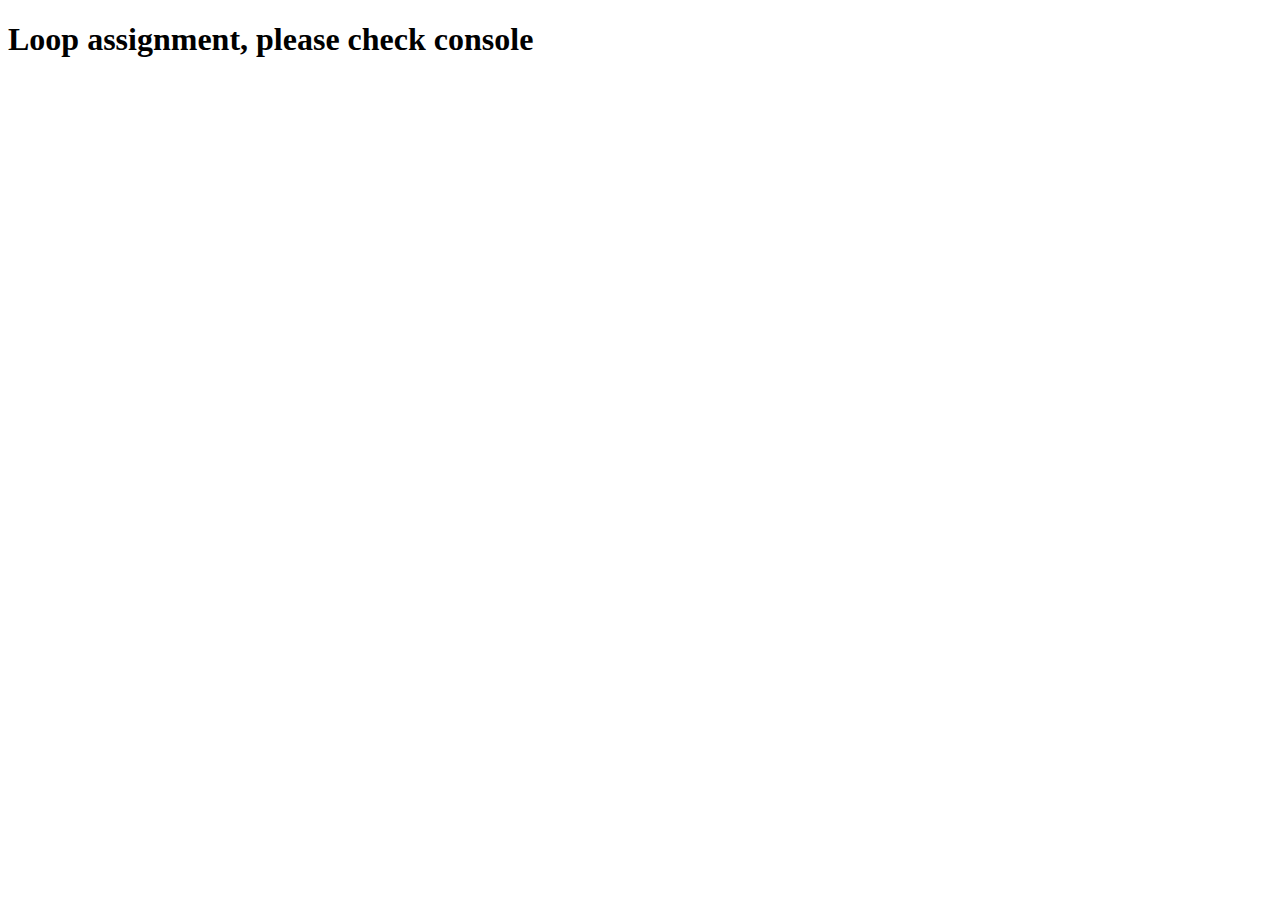
<file: loop-assignments/index.html>
<!DOCTYPE html>
<html lang="en">
<head>
    <meta charset="UTF-8">
    <meta http-equiv="X-UA-Compatible" content="IE=edge">
    <meta name="viewport" content="width=device-width, initial-scale=1.0">
    <title>loop assignment</title>
    <script src="loops.js"></script>
</head>
<body>
    <h1>Loop assignment, please check console</h1>
</body>
</html>
</file>
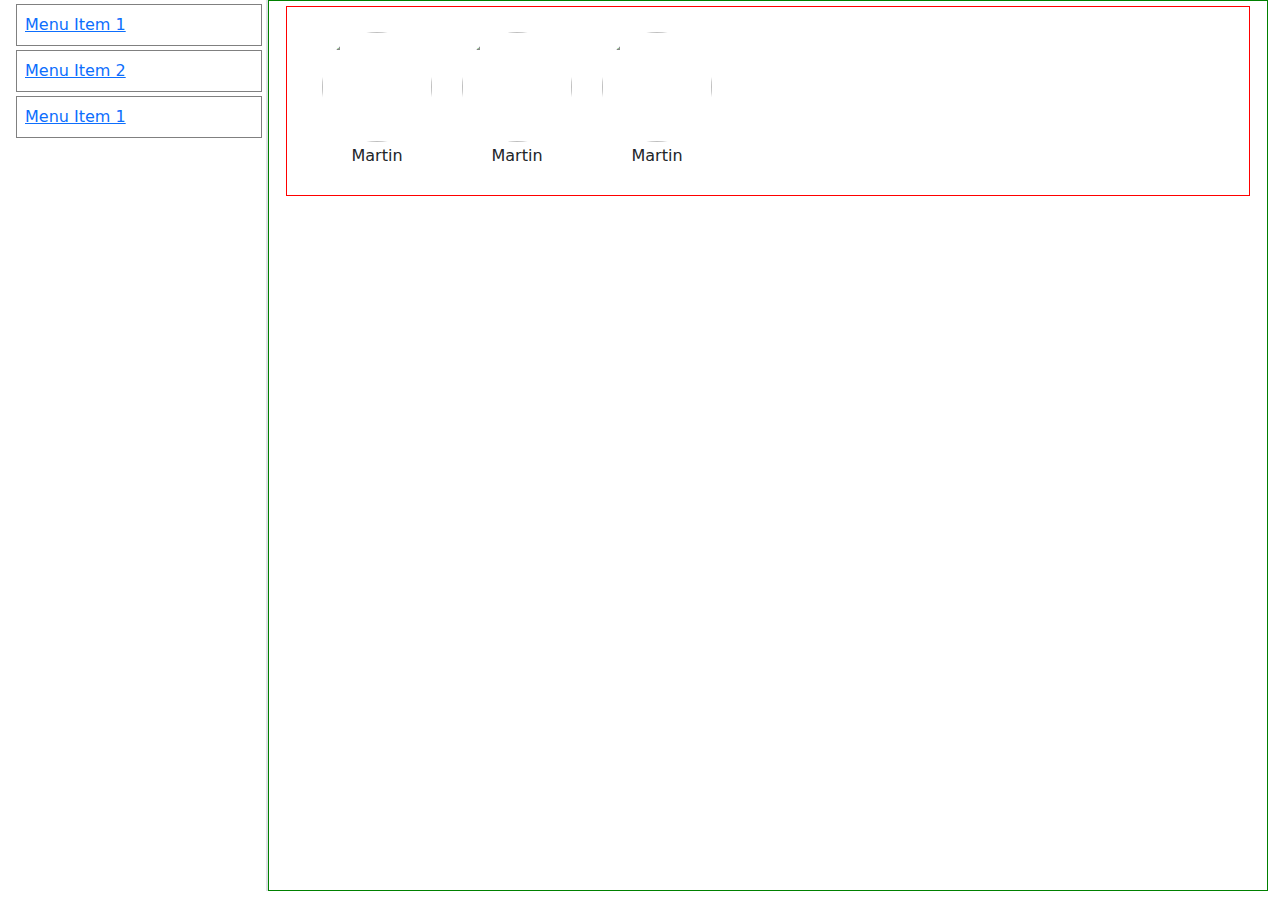
<file: page/index.html>
<!DOCTYPE html>
<html lang="en">
<head>
    <meta charset="UTF-8">
    <meta http-equiv="X-UA-Compatible" content="IE=edge">
    <meta name="viewport" content="width=device-width, initial-scale=1.0">
    <title>Layout</title>
    <link href="style.css" rel="stylesheet"/>
</head>
<body>
     <div class="container-fluid d-flex">
        <div class="menu-pannel border-end border-2">
            <a href="team-1.html" target="page-iframe" class="menu-item">
                Menu Item 1
            </a>

            <a href="team-2.html" target="page-iframe" class="menu-item">Menu Item 2</a>

            <a href="#" class="menu-item">Menu Item 1</a>
        </div>

        <div class="pannel-data flex-fill">
            <div class="info-container">
                <iframe src="team-1.html" class="iframe-page" name="page-iframe"></iframe>
            </div>
            
            <div class="team-container"></div>
        </div>

     </div>
</body>
</html>
</file>
<file: page/style.css>
@import "bootstrap.min.css";

.container-fluid {
    height: 99vh;
}
.menu-pannel {
    height: 100%;
    width: 20vw;
}

.pannel-data {
    border: 1px green solid;
    height: 100%;
    display: inline-block;
    vertical-align: top;
}
.menu-item{
    display: block;
    padding: 8px;
    border: 1px solid gray;
    margin: 4px;
}
.info-container{ height: 100%;}
.iframe-page {
    height: 100%;
    width: 100%;
}

.adverise-container{
    background-color: rgb(55, 240, 42);
    margin: 4px;
    height: 80px;
}
</file>
